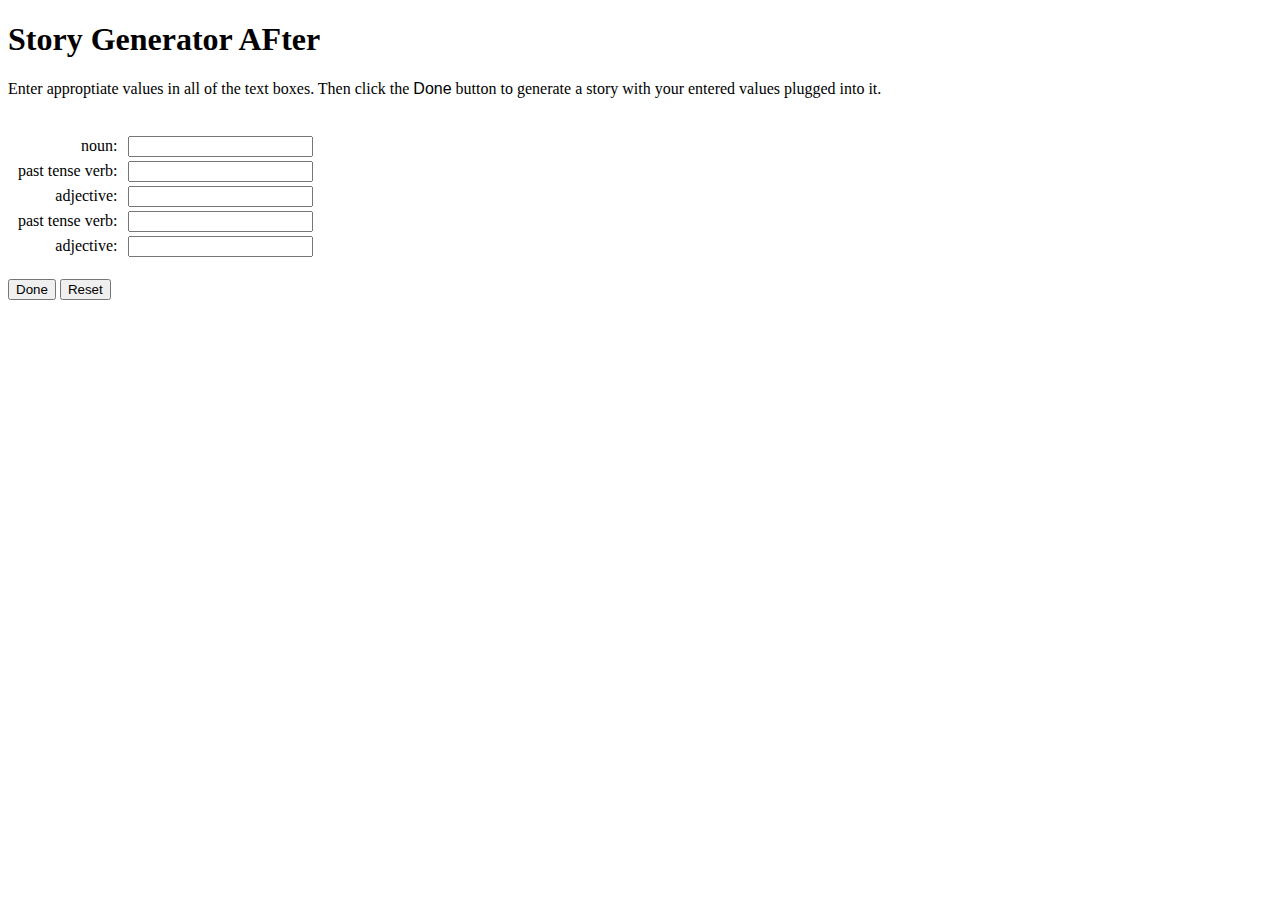
<file: index.html>
<!DOCTYPE html>
<html lang="en">

<head>
  <meta charset="utf-8">
  <meta name="author" content="Paul">
  <meta name="description" content="Module 5 Assignment">
  <title>Story Generator</title>
  <link href="style.css" rel="stylesheet" type="text/css">
  <script src="storyGenerator.js"></script>
</head>

<body>
  <section id = "pageOne">
    <h1>Story Generator AFter</h1>
    <p>Enter approptiate values in all of the text boxes. Then click the <span class= "Tahoma">Done</span> button to generate a story with your entered values plugged into it.</p>
    <br>
  
      <form class ="table" id= "words">
        <div class="row"><label for="noun">noun:</label><input type="text" id ="noun"> </div>
        
        <div class="row"><label for="pvt1">past tense verb:</label><input type="text" id="pvt1"> </div>
        
        <div class="row"><label for="adj1">adjective:</label><input type="text" id ="adj1" > </div>
        
        <div class="row"><label for="pvt2">past tense verb:</label><input type="text" id="pvt2"> </div>
        
        <div class="row"><label for="adj2">adjective:</label><input type="text" id ="adj2"> </div>
        
      </form>
    <br>
    <input type="button" form="words" value="Done" onclick="addWordsToStory(this.form);">
    <input type="button" form="words" value= "Reset" onclick="form.reset();">
  </section>
  <section class= "invisible" id ="pageTwo">
    
    <div class="story" id="returnStory">
      
    </div>
    <p class = "story">The End</p>
    <input type="button" value="Return" onclick="toggleVisibility();">
    
  </section>



  
  

</body>

</html>
</file>
<file: style.css>
.Tahoma{font-family:Tahoma, Arial, sans-serif}
.table {display: table; border-spacing: 10px 4px;}
.row {display: table-row;}
.row > * {display: table-cell;}
.row > :first-child {text-align: right;}

div,p {font-family:"Comic Sans MS", "Comic Sans", cursive; }
.missing{color:red;}
.story{color:blue;}
.invisible{display:none;}
.visible{display:contents;}
</file>
